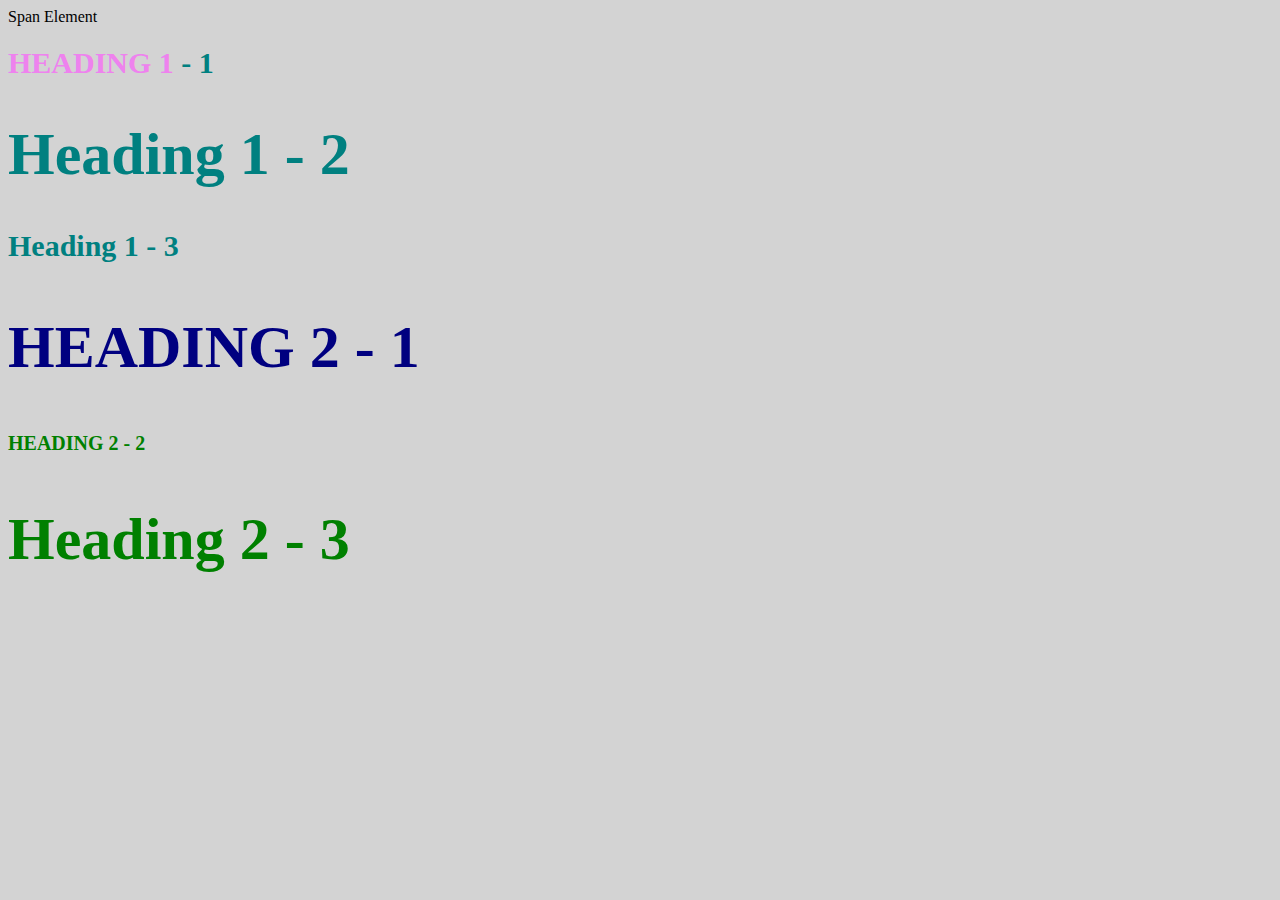
<file: Style-Test.html>
<!DOCTYPE html>
<html>
    <head>
        <title>Style test</title>
        <link rel="stylesheet" type="text/css" href="css/test.css">
    </head>
    <body>
        <span>Span Element</span>
        <h1 class="uppercase"><span>Heading 1</span> - 1</h1>
        <h1 class="big">Heading 1 - 2</h1>
        <h1>Heading 1 - 3</h1>
        <h2 class="big uppercase"> Heading 2 - 1</h2>
        <h2 class="uppercase"> Heading 2 - 2</h2>
        <h2 class="big"> Heading 2 - 3</h2>

    </body>
</html>
</file>
<file: css/test.css>
body{
    background-color: lightgrey;
}

h1{
font-size: 30px;
color: teal;
}

h2{
color: hotpink;
font-size: 20px;
}

h2{
color: green;
}

.big{
font-size: 60px;
}

.uppercase{
text-transform: uppercase;
}

.big.uppercase{
color: navy; 
}

h1 span{
color: violet; 
}
</file>
